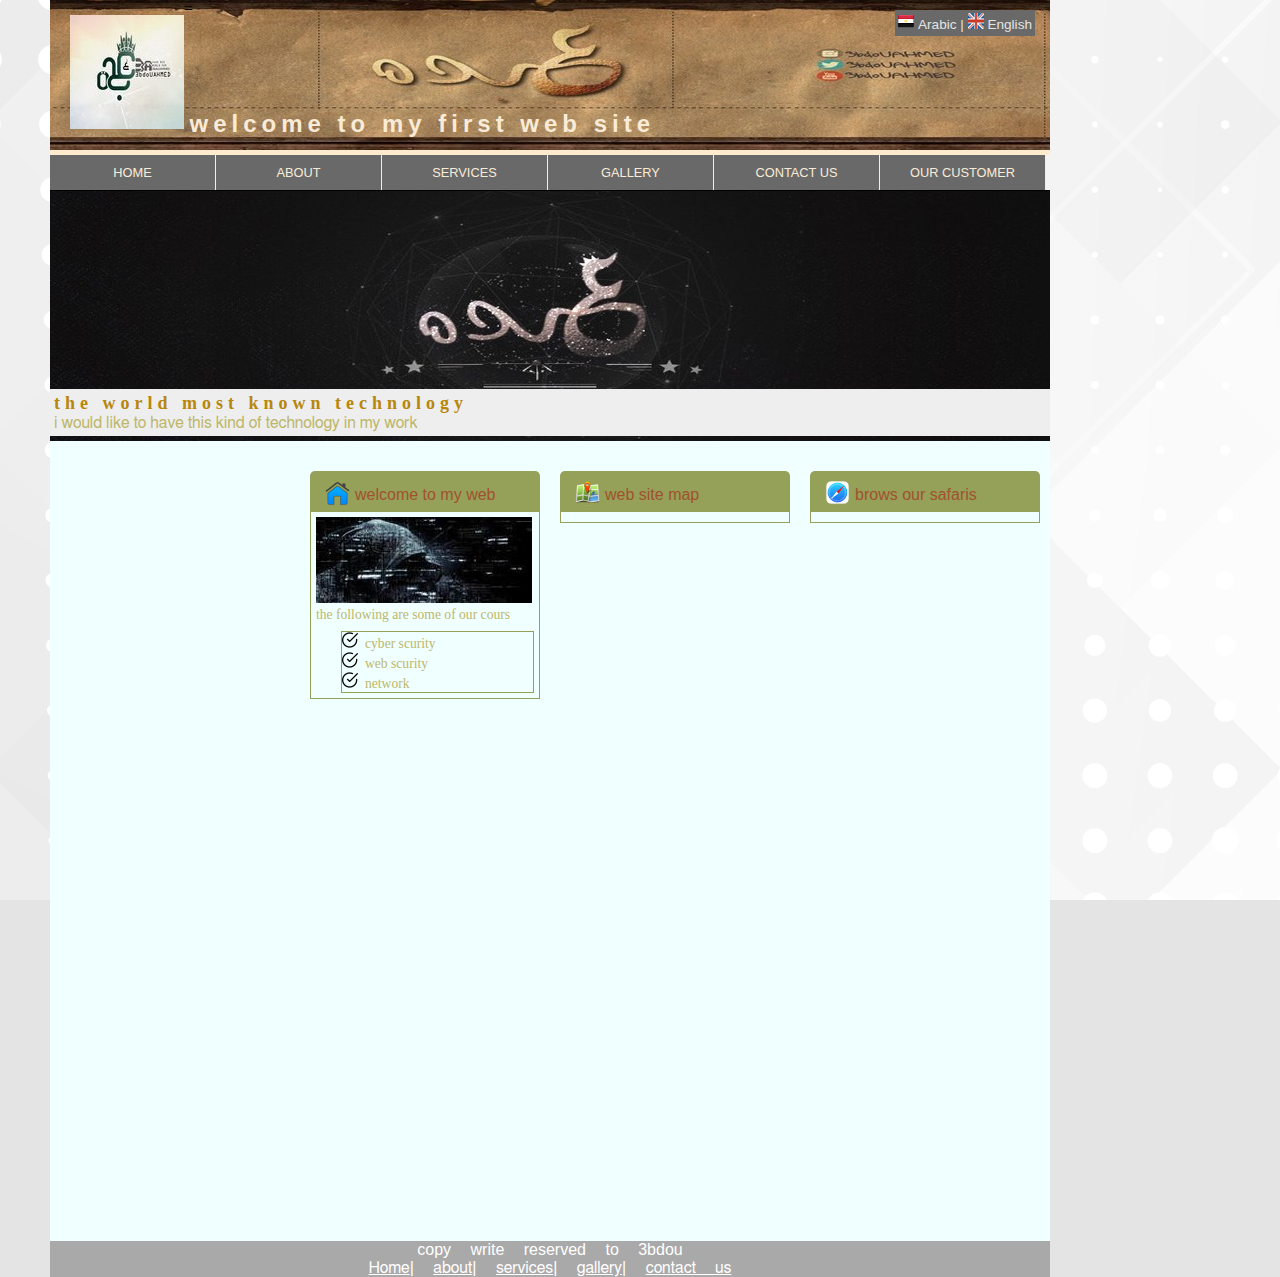
<file: index.html>
<!DOCTYPE html>
<html>
<head>
    <meta charset="UTF-8">
    <title>first web site</title>
    <link href="css/main.css" type="text/css" rel="stylesheet" media="all"><link href="css/main.css" type="text/css" rel="stylesheet" media="all">
</head>
<body>
<div id="wrapper">
    <div id="header">
        <div id="logo"></div>=
        <div id="language">
       <img src="images/1.png"> <a href="index.html"> Arabic | </a>
        <img src="images/2.png"><a href="indexen.html"> English  </a>
        </div>
        <h1>welcome to my first web site</h1>
    </div>
   <ul id="nav">                                                                          <!-- nav   -->
       <li> <a href="index.html">  home</a></li>
       <li> <a href="index.html"> about </a></li>
       <li> <a href="index.html"> services</a></li>
       <li> <a href="index.html"> gallery</a></li>
       <li> <a href="index.html"> contact us</a></li>
       <li> <a href="index.html"><class="last">  our customer</a></li>
   </ul>
  <div id="banner">
    <div id="bannerlabl1">
        <h1>the world most known technology</h1>
        <p>i would like to have this kind of technology in my work</p>
    </div>
      </div>
    <div id="body-container">
        <div id="sid-bar">
           <div id="weather"></div>
            <div id="subscribe"></div>
        </div>
          <div id="body-contents">
              <div id="block1">

                  <div class="block-header">

                  <div id="homeicon"></div>
                  <h1>welcome to my web</h1>
                  <div id="homelable"></div>

                  </div>
                  <div class="block-body" ><img src="images/xxxx220x88.jpg" width="216" height="86">   <p>the following are some of our cours   </p>

                  <ul>
                      <li>cyber scurity</li>
                      <li>web scurity</li>
                      <li>network</li>





                  </ul>


                  </div>     <!-- block-body-->

              </div>
              <div id="block2">

                  <div class="block-header">
                      <div id="mapicon"></div>
                      <h1>web site map</h1>
                      <div id="maplable"></div>
                   </div>
                  <div class="block-body"> </div>
              </div>
              <div id="block3">
                  <div class="block-header">
                      <div id="safariicon"></div>
                      <h1>brows our safaris</h1>
                      <div id="safarilable"></div>
                  </div>
                  <div class="block-body"> </div>
              </div>
          </div>
    </div>
    <div id="footer"> <p>  copy write reserved to 3bdou</p>

          <p> <a href="index.html">Home</a>|
                             <a href="index.html">about</a>|
                             <a href="index.html">services</a>|
                             <a href="index.html">gallery</a>|
                             <a href="index.html">contact us</a>
                         </p>
      </div>
</div>
</body>
</html>
</file>
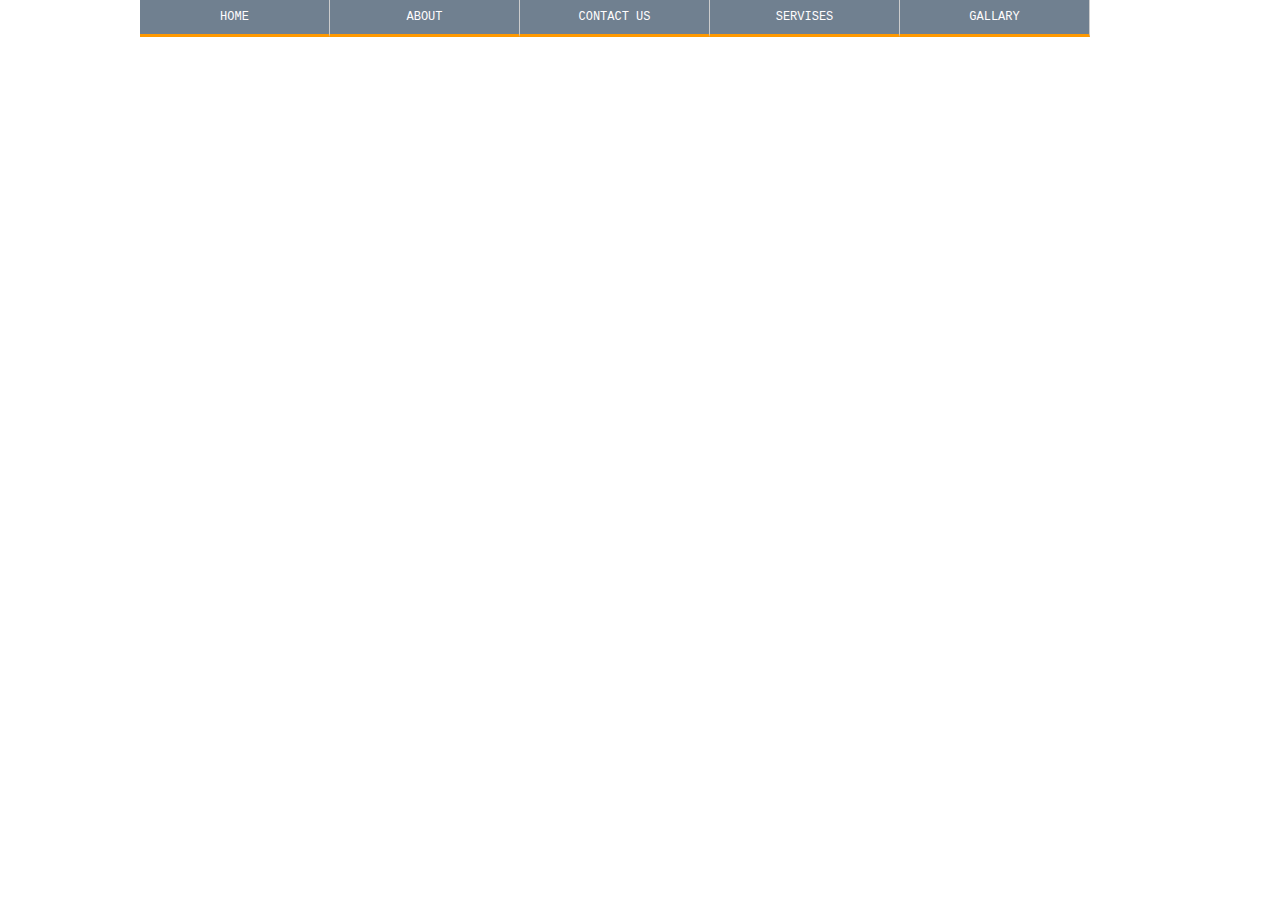
<file: multi level.html>
<!DOCTYPE html>
<html lang="en">
<head>
    <meta charset="UTF-8">
    <title>multi level</title>
    <style type="text/css">
    body,ul,ol,li{

        margin: 0;
        padding: 0;

    }

ul,ol{

    list-style: none;
}

#nav{
    width: 1000px;
    margin: 0 auto;
}
#nav li{
    float: left;
    position: relative;

}


    #nav li  a:link, nav li a:visited{

        display: block;
        background-color: slategray;
        color: #fffdfe;
        text-decoration: none;
        text-transform:uppercase;

        font-size: 0.75em;
        font-family: "Courier New";
        padding: 10px;
        width: 169px;
        border-right: solid 1px #ccc;
        text-align: center;
        border-bottom: solid 3px #f90;

    }

    #nav li  a:hover, nav li a:active {
        background-color: #ff9900;
        border-right: solid 1px #ff9900;
    }
    #nav li ul li {

        float: none;

    }
    #nav li ul {

        display: none;
        position: absolute;
    }
    #nav li:hover > ul {
        display: block;
    }

    #nav li ul li a:link, #nav li ul li a:visited{

        border-right: none;
    }


    #nav li ul li ul{

        top:0px;
        left: 190px;
        border: solid 1px #666;

    }
    </style>





</head>
<body>
<ul id="nav">

    <li><a href="index.html">home</a></li>
    <li><a href="about.html">about</a></li>
    <li><a href="contact.html">contact us</a></li>
    <li>


        <a href="servises.html">servises</a>
    <ul>

        <li><a href="servis1.html">servis1</a> </li>



        <li>


            <a href="servis2.html">servis2</a>

            <ul>
                <a href="servis2.html">servis2-A</a>
                <a href="servis2.html">servis2-B</a>
                <a href="servis2.html">servis2-C</a>
                <a href="servis2.html">servis2-D</a>



            </ul>


        </li>




        <li><a href="servis3.html">servis3</a> </li>
        <li><a href="servis4.html">servis4</a> </li>



    </ul>



    </li>
    <li><a href="gallary.html">gallary</a></li>






</ul>
</body>
</html>
</file>
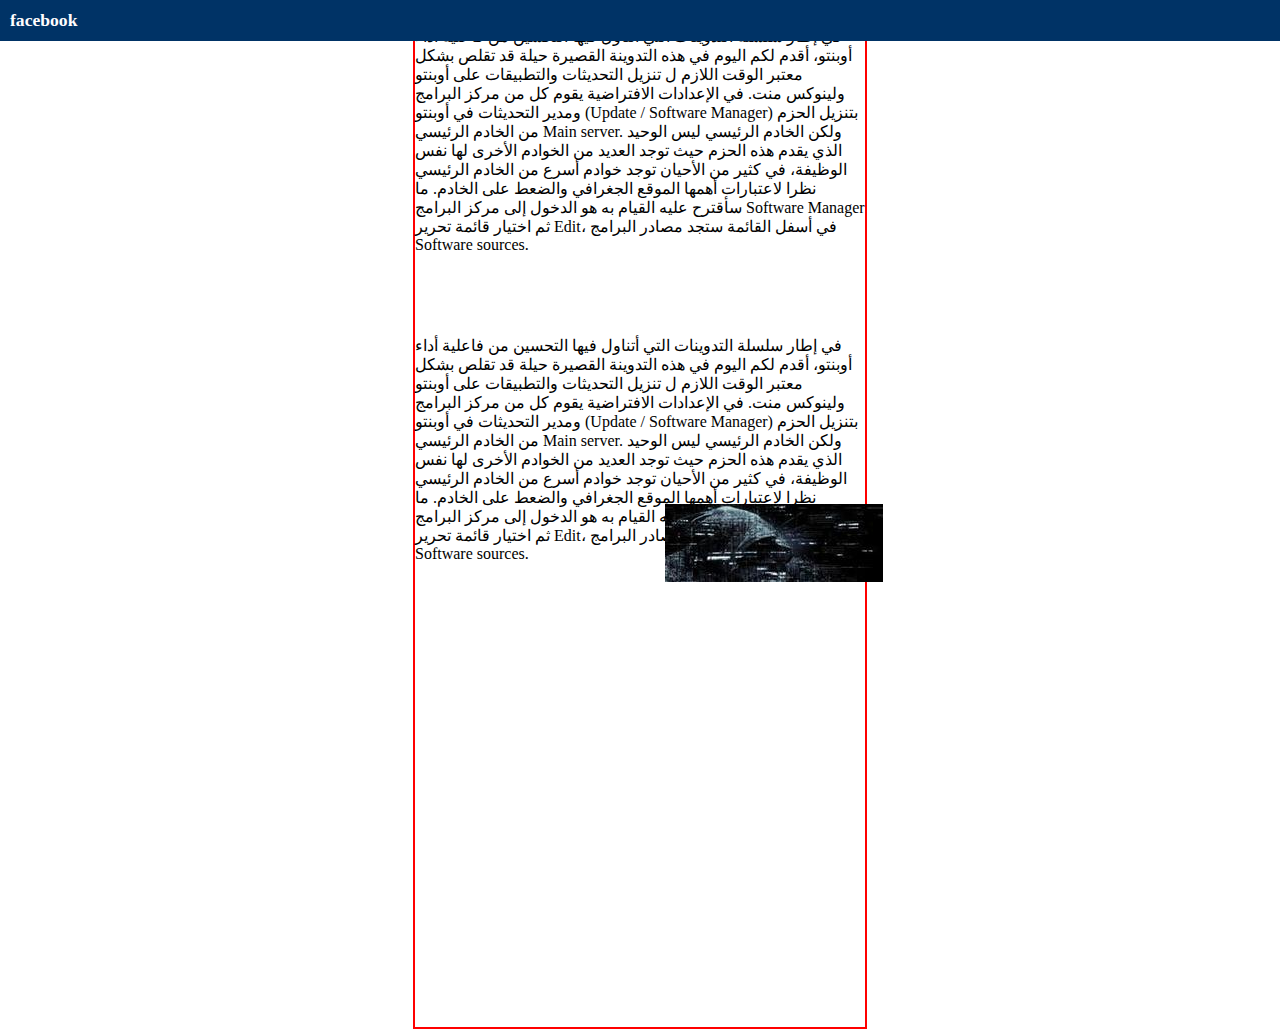
<file: posation.html>
<!DOCTYPE html>
<html lang="en">
<head>
    <meta charset="UTF-8">
    <title>position</title>
</head>

<style type="text/css">

body,div,p,img ,h1{

    padding:0px;
    margin:0px;
    }


 #test{
    margin: 25px auto 0 auto;
    width: 450px;

    border: solid 2px red;
    height: 1000px;
    z-index: 10;

    }



    #test img {
        position: relative;
        top: 250px;
        left: 250px;
    }

    #facebook h1{
        padding:10px;
        background-color: #003366;
        position: fixed;
        width: 100%;
        top: 0;
        left: 0;
        z-index: 11;
    }

    #facebook h1{

        color: #fffdfe;
        font-family: "Times New Roman";
        font-size: 1.1em;
    }

</style>

<body>

<div id="facebook">

    <h1> facebook    </h1>


    <div id="test">

        <p>  في إطار سلسلة التدوينات التي أتناول فيها التحسين من فاعلية أداء أوبنتو، أقدم لكم اليوم في هذه التدوينة القصيرة حيلة قد تقلص بشكل معتبر الوقت اللازم ل تنزيل التحديثات والتطبيقات على أوبنتو ولينوكس منت.

            في الإعدادات الافتراضية يقوم كل من مركز البرامج ومدير التحديثات في أوبنتو (Update / Software Manager) بتنزيل الحزم من الخادم الرئيسي Main server. ولكن الخادم الرئيسي ليس الوحيد الذي يقدم هذه الحزم حيث توجد العديد من الخوادم الأخرى لها نفس الوظيفة، في كثير من الأحيان توجد خوادم أسرع من الخادم الرئيسي نظرا لاعتبارات أهمها الموقع الجغرافي والضعط على الخادم.

            ما سأقترح عليه القيام به هو الدخول إلى مركز البرامج Software Manager ثم اختيار قائمة تحرير Edit، في أسفل القائمة ستجد مصادر البرامج Software sources.  </p>




        <img src="images/ff.jpg">


        <p>
            في إطار سلسلة التدوينات التي أتناول فيها التحسين من فاعلية أداء أوبنتو، أقدم لكم اليوم في هذه التدوينة القصيرة حيلة قد تقلص بشكل معتبر الوقت اللازم ل تنزيل التحديثات والتطبيقات على أوبنتو ولينوكس منت.

            في الإعدادات الافتراضية يقوم كل من مركز البرامج ومدير التحديثات في أوبنتو (Update / Software Manager) بتنزيل الحزم من الخادم الرئيسي Main server. ولكن الخادم الرئيسي ليس الوحيد الذي يقدم هذه الحزم حيث توجد العديد من الخوادم الأخرى لها نفس الوظيفة، في كثير من الأحيان توجد خوادم أسرع من الخادم الرئيسي نظرا لاعتبارات أهمها الموقع الجغرافي والضعط على الخادم.
            ما سأقترح عليه القيام به هو الدخول إلى مركز البرامج Software Manager ثم اختيار قائمة تحرير Edit، في أسفل القائمة ستجد مصادر البرامج Software sources.
        </p>




    </div>


</div>

</body>
</html>
</file>
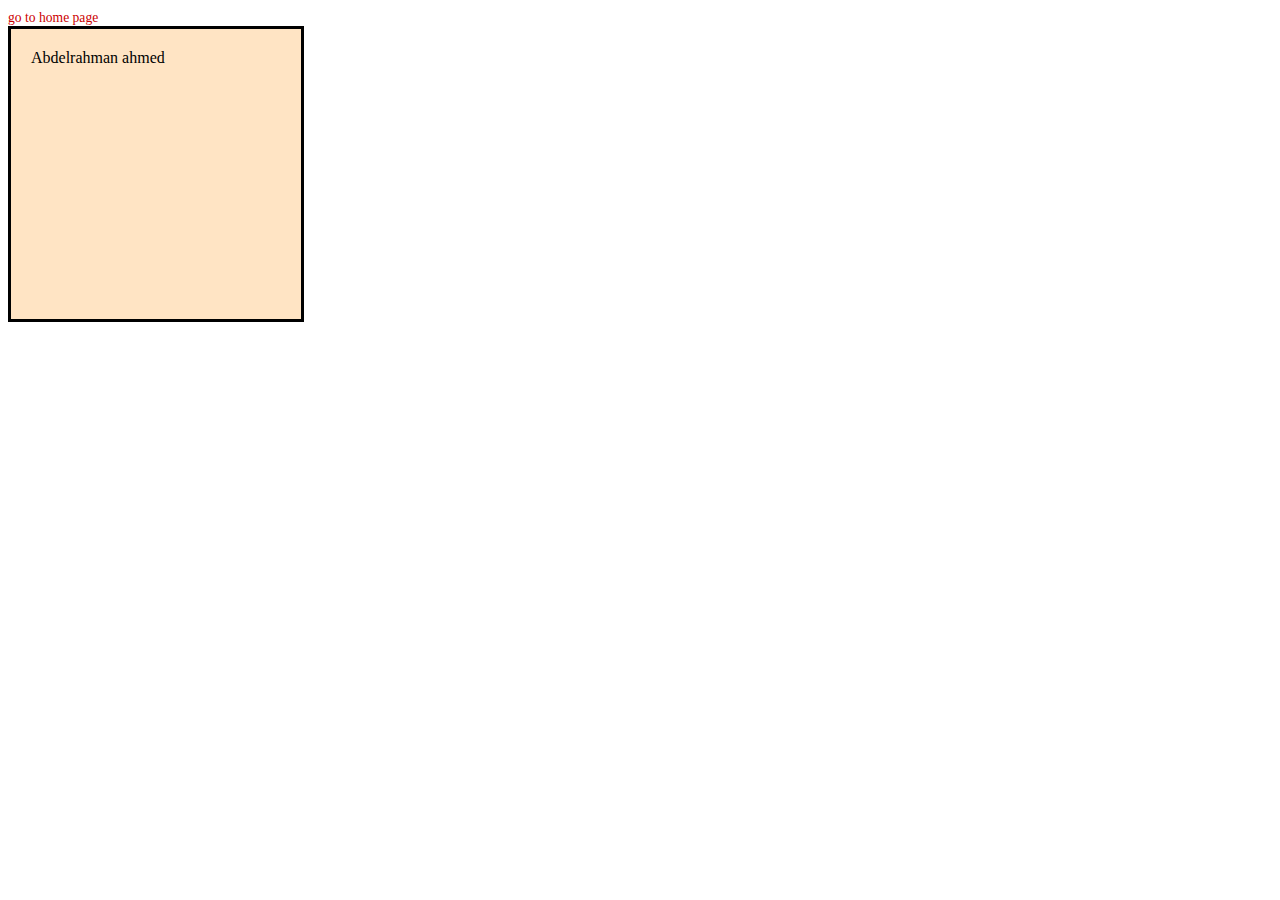
<file: test.html>
<!DOCTYPE html>
<html lang="en">
<head>
    <meta charset="UTF-8">
    <title>test</title>

    <style type="text/css">

        a:link,  a:visited{
            font-size:0.85em ;
            font-family: "sans-serif";
            color: #cc0000;
            text-decoration: none;
          }
        a:hover,a:active a:focus{

            color: coral;
        }
        #test{

            padding: 20px;
            border: solid 3px;
            background-color: bisque;
            width:250px ;
            height: 250px;
        }
        #test:hover{

            background-color: aqua;
        }
        #test:active{

            background-color: coral;
        }
        #test:visited{

            background-color: brown;
        }
    </style>

</head>
<body>


<a href="index.html">  go to home page  </a>

<div id="test"> Abdelrahman ahmed  </div>

</body>
</html>
</file>
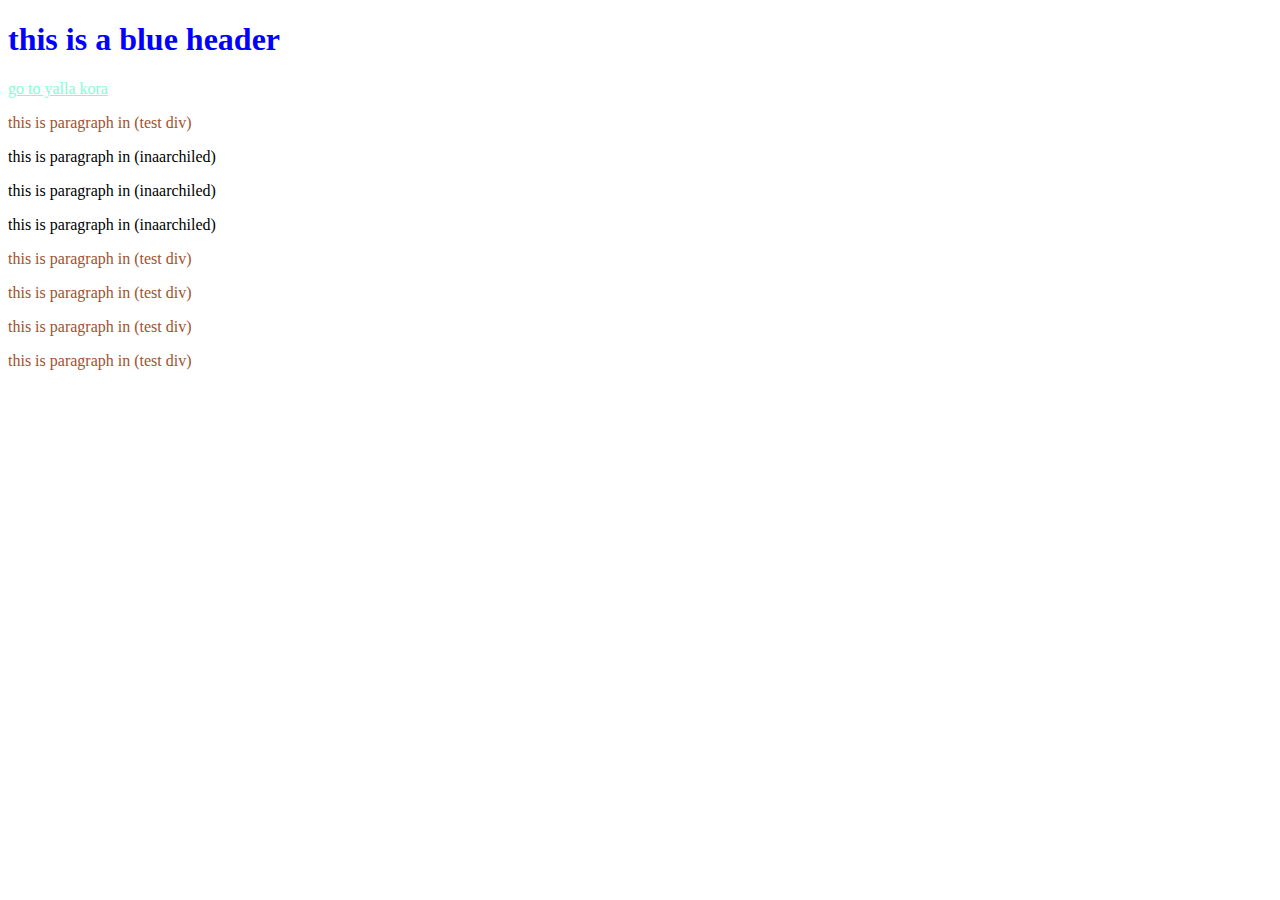
<file: test2.html>
<!DOCTYPE html>
<html lang="en">
<head>
    <meta charset="UTF-8">
    <title>sibling and relationships</title>
    <style type="text/css">
    a+p{

        color: #cc0000;
    }

    h1.blue{

        color: blue;
    }
    h1.blue~a{

        color: aquamarine;
    }
    #test > p{

        color: sienna;

    }

    </style>
</head>
<body>

<div id="test">
    <h1 class="blue">this is a blue header</h1>
    <a href="http://yallacora.com">go to yalla kora</a>

    <p> this is paragraph in (test div) </p>

    <div id="inaarchiled">
        <p>this is paragraph in (inaarchiled)</p>
        <p> this is paragraph in (inaarchiled)</p>
        <p> this is paragraph in (inaarchiled)</p>
    </div>




    <p> this is paragraph in (test div) </p>
    <p> this is paragraph in (test div)</p>
    <p> this is paragraph in (test div)</p>
    <p> this is paragraph in (test div)</p>




</div>



</body>
</html>
</file>
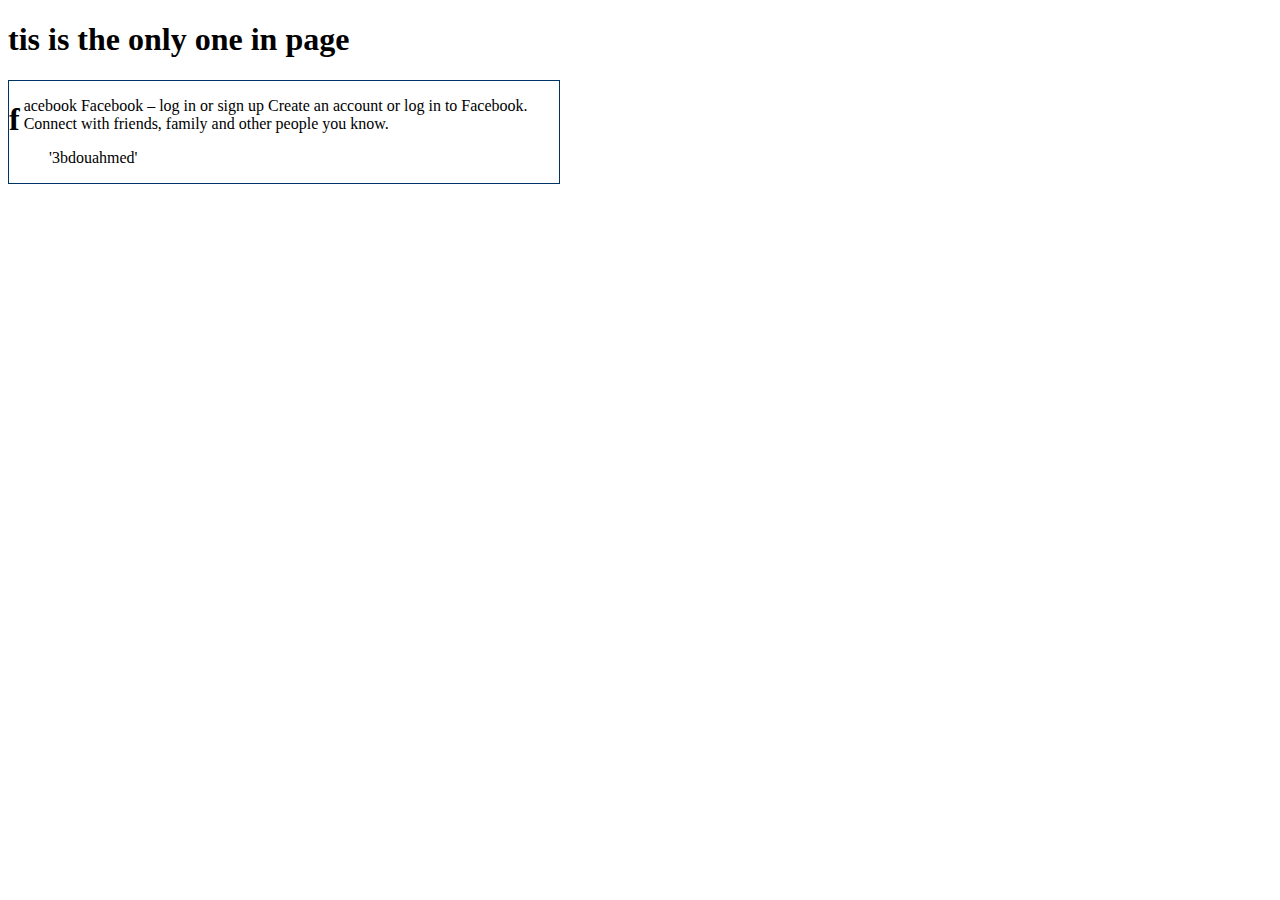
<file: test5.html>
<!DOCTYPE html>
<html lang="en">
<head>
    <meta charset="UTF-8">
    <title>Title</title>
</head>
<style type="text/css">


    #test{
        border: solid 1px #003366;
        width: 550px;
    }
/*
p:only-child{
    font-family: "Abyssinica SIL";
    color: #cc0000;
    font-size: large;
}
*/

    h1:only-child{
        font-family: "Abyssinica SIL";
        color: #cc0000;
        font-size: large;
    }

/*p:last-child{
    font-family: "Abyssinica SIL";
    color: #cc0000;
    font-size: large;
}
*/

    /*
 p:lang(ar){

     color: #95a059;
 }
*/

 /*p:first-line{

     color: #ff9900;

 }
*/
 p:first-letter{

     font-size: 2em;
     font-weight: bold;
     float:left;
     display: block;
     margin-top: 4px;
     margin-right: 4px;
 }

blockquote:before ,blockquote:after{
    content: "'";
}
</style>






<body>

<h1>tis is the only one in page </h1>

<div id="test">
    <p>facebook
        Facebook – log in or sign up

        Create an account or log in to Facebook. Connect with friends, family and other people you know. </p>
        <blockquote>3bdouahmed</blockquote>

</div>


</body>
</html>
</file>
<file: css/main.css>
body,p,h1,h2,h3,h4,h5,h6,div,ul,li,form,ol {
    margin: 0;
    padding: 0;
}
body{

    background-color:#e4e4e4;
    background-image: url("../images/3132.jpg");
    width: 1100px;
    height: 1000px;
    background-attachment: fixed;
    background-position: center center ;
}


                                                        /* wrapper  */

div#wrapper{

    width: 1000px;
    margin: 0 auto;
}

div#wrapper div#header{

    height: 150px;
    background-image: url("../images/1.jpg");
}
div#wrapper div#header div#logo {
    width: 114px;
    height: 114px;
    background-image: url("../images/2.jpg");
    float: left;
    margin: 15px 0 0 20px;
}

div#wrapper div#header div#language{
    float: right;
    margin: 10px 15px 0 0;
    background-color: dimgray;
    padding: 3px;
}

div#wrapper div#header div#language a {
    font-size: 0.85em;
    color: #e4e4e4;
    text-decoration: none;
    font-family:Arial;

}

div#wrapper div#header h1{
    float: right;
    clear: right;
    margin: 74px 395px 0 0;
    color:antiquewhite;
    font-family: Arial;
    font-size: x-large;
    letter-spacing: 5px;
}
                                                  /*     ul nav      */
ul#nav{

overflow: hidden;
    list-style: none;
    border-top: solid 5px blanchedalmond;
}
ul#nav li{
    float:left;
}

ul#nav li a{

    background-color: dimgray;
    font-family: Arial;
    font-size: 0.8em;
    color: antiquewhite;
    text-decoration: none;
    display: block;
    width: 145px;
    padding: 10px;
    text-align: center;
    border-right: solid 1px blanchedalmond;
    text-transform: uppercase;
}
ul#nav li a:hover{
    background-color: blanchedalmond;
    color: dimgray;


}
ul#nav li a.last{
width: 150px;
    border-right: none;
}
div#wrapper div#banner{
    height: 52px;
    background-image: url("../images/3.jpg");
    border-top: solid 1px;
    padding-top: 198px;

}

div#wrapper div#banner div#bannerlabl1{

    background-image: url("../images/22.png");
    padding: 4px;

}
div#wrapper div#banner div#bannerlabl1 h1{
    font-family: "Arial Black";
    font-size: large;
    color: darkgoldenrod;
    letter-spacing: 5px;


}
div#wrapper div#banner div#bannerlabl1 p{
    font-family: "FreeSans";
    color: darkkhaki;

}

div#wrapper div#body-container {
    min-height: 800px;
background-color: azure;
}
div#body-container div#sid-bar{

width: 250px;
    padding: 10px;
    float: left;

}

div#body-container div#body-contents{

    width: 730px;
    padding: 10px;
    float: right;

}



div#wrapper div#footer p {

    font-family: Arial;
    background-color: darkgray;
    color: white;
    text-align: center;
    word-spacing: 15px;
}
div#wrapper div#footer a{
    font-family: FreeSans;
    color: #fffdfe;
    font-size: 100%;}





                                                  /* body-contents */



div#body-contents div#block1, div#body-contents div#block2, div#body-contents div#block3{

    float: left;
    width: 230px;

}

                                                        /*     block header    */

div#body-contents div.block-header {
    background-color: #95a059;
    height:30px;
    padding:5px;
    width: 220px;
    -webkit-border-top-left-radius: 5px;
    -webkit-border-top-right-radius: 5px;

    border-top-left-radius: 5px;
    border-top-right-radius: 5px;
    -moz-border-radius-topright: 5px;
    -moz-border-radius-topleft: 5px;
}
                                                                                 /*   h1   */
 div#body-contents div.block-header  h1 {
    font: 1em Arial;
    color: sienna;
    float: left;
     padding-left: 5px;
     padding-top:10px;

}

                                                                           /*home map safari  */


div.block-header div#homeicon{

    float: left;
    background-position: 0px 0px;
    background-image: url("../images/x.png");
    width: 25px;
    height: 25px;
    margin-top: 5px;
    margin-left: 10px;


}




div.block-header div#mapicon {

    float: left;
    background-position: 0px -25px;
    background-image: url("../images/x.png");
    width: 25px;
    height: 25px;
    margin-top: 5px;
    margin-left: 10px;

}




div.block-header div#safariicon {

    float: left;
    background-position: 0px -50px;
    background-image: url("../images/x.png");
    width: 25px;
    height: 25px;
    margin-top: 5px;
    margin-left: 10px;

}
                                                    /* block margin*/
div#block1,div#block2 {
    margin-right: 20px;
}

                                                        /* body block*/

div.block-body{
    border: solid 1.2px;
    color: #95a059;
    padding:5px;

}
div.block-body image{

    border: solid 1px #333333;
}

div.block-body p{

    font: normal 0.85em "Arial Black";
    color: darkkhaki;
}

div.block-body ul{

    list-style-type:none;
    list-style-image: url("../images/ssssss.png");
    border: solid 1px #95a059;
    margin-left: 25px;
    margin-top: 8px;
    list-style-position:inside ;

}

div.block-body ul li{

    font: normal 0.85em "Arial Black";
    color: darkkhaki;

}
</file>
